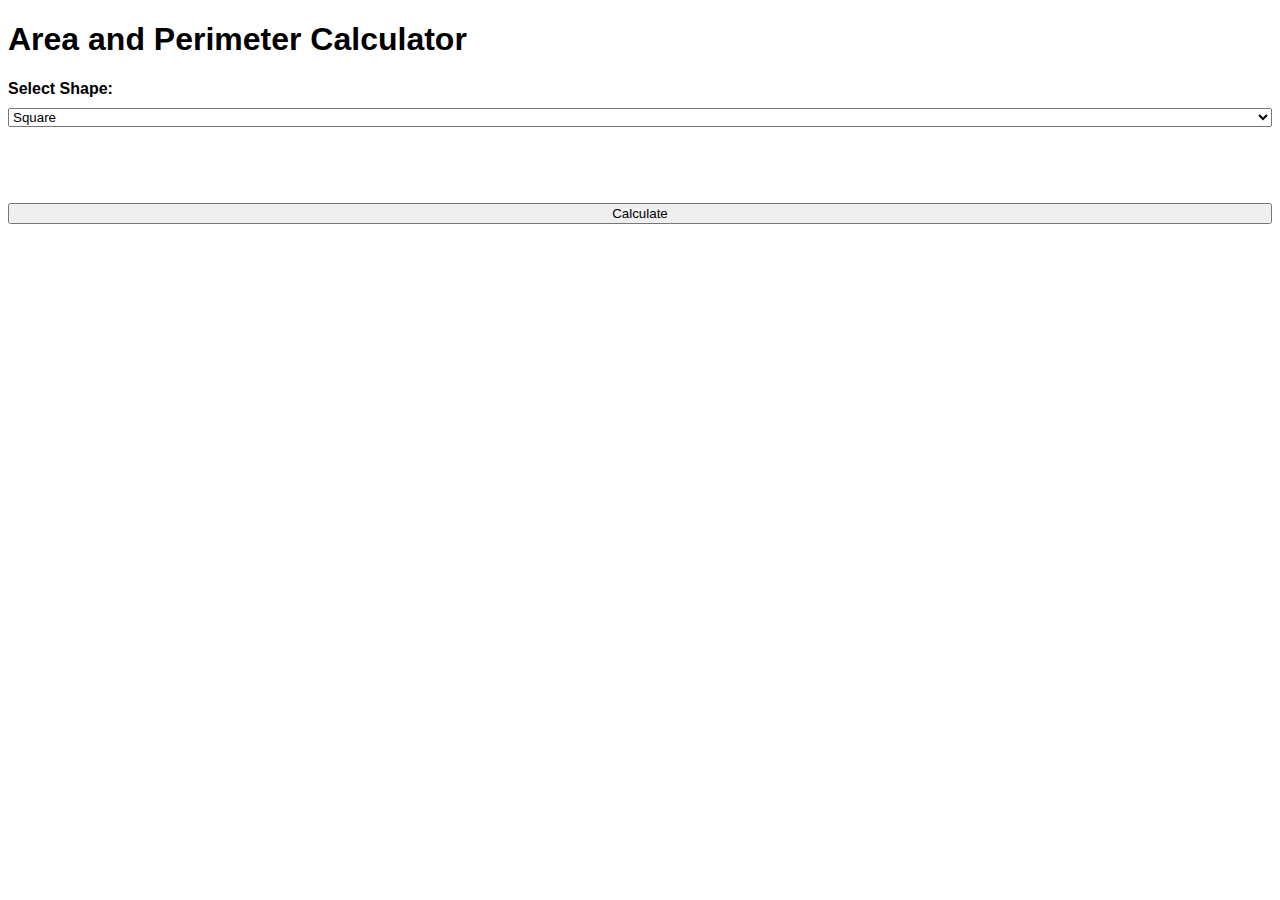
<file: main.html>
<!DOCTYPE html>
<html lang="en">

<head>
    <meta charset="UTF-8">
    <meta name="viewport" content="width=device-width, initial-scale=1.0">
    <title>Area and Perimeter Calculator</title>
    <link rel="stylesheet" href="style.css">
</head>

<body>
    <h1>Area and Perimeter Calculator</h1>
    <form id="shape-form">
        <label for="shape">Select Shape:</label>
        <select id="shape" name="shape">
            <option value="square">Square</option>
            <option value="rectangle">Rectangle</option>
            <option value="triangle">Triangle</option>
            <option value="circle">Circle</option>
        </select>
        <br>
        <div id="dimensions">
        </div>
        <br>
        <button type="button" onclick="calculate()">Calculate</button>
    </form>
    <div id="result"></div>
    <script src="script.js"></script>
</body>

</html>
</file>
<file: style.css>
body {
    font-family: sans-serif;
}

form {
    display: flex;
    flex-direction: column;
    gap: 10px;
}

label {
    font-weight: bold;
}

#dimensions {
    display: flex;
    flex-direction: column;
    gap: 5px;
}

#result {
    margin-top: 15px;
    font-weight: bold;
}
</file>
